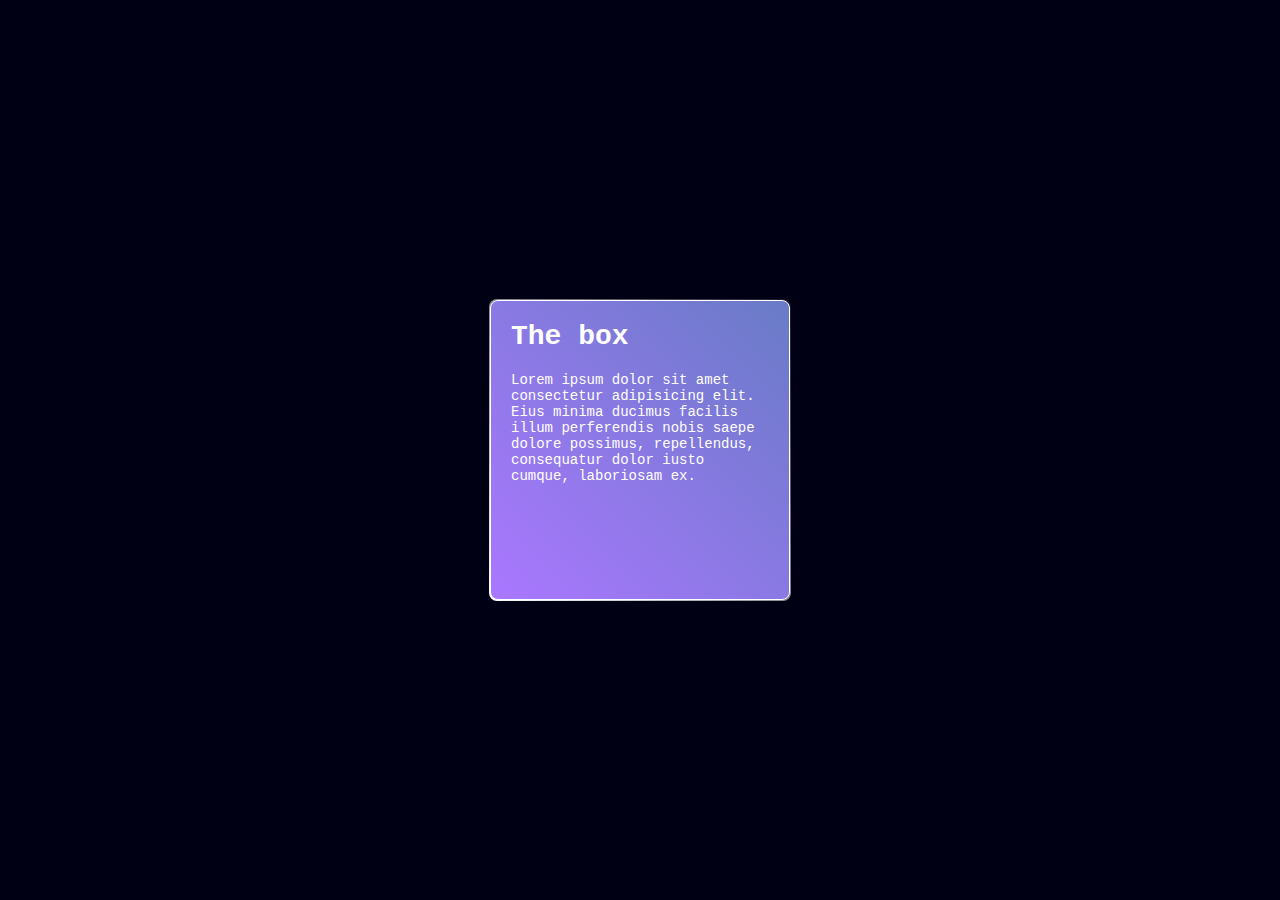
<file: fundo-gradiente.html>
<!DOCTYPE html>
<html lang="pt-BR">
<head>
    <meta charset="UTF-8">
    <meta http-equiv="X-UA-Compatible" content="IE=edge">
    <meta name="viewport" content="width=device-width, initial-scale=1.0">
    <title>Document</title>

    <style>
        /* reset css */
        * {
            margin: 0;
            padding: 0;
            box-sizing: border-box;
        }

        body {
            background-color: rgb(0, 0, 20);
            width: 100vw;
            height: 100vh;
            display: flex;
            justify-content: center;
            align-items: center;
            font-family: 'Courier New', Courier, monospace;
            font-size: 14px;
            color: white;
        }

        article {
            width: 300px;
            height: 300px;
            padding: 20px;
            border: 1px solid white;
            border-radius: 8px;

            background-color: rgb(115, 0, 115);
            background-image: linear-gradient(to right top , rgba(170, 119, 255, 1), rgba(98, 205, 255, 0.6));
            
        }

        h1 {
            margin-bottom: 20px;
        }

        .borda-gradiente {
            background-image: linear-gradient(to top right, rgba(255, 255, 255, 1), rgba(27, 20, 38, 1));
            border-radius: 8px;
            padding: 1px;
        }

    </style>
</head>
<body>
    <div class="borda-gradiente">
        <article>
            <h1>The box</h1>
            <p>Lorem ipsum dolor sit amet consectetur adipisicing elit. Eius minima ducimus facilis illum perferendis nobis saepe dolore possimus, repellendus, consequatur dolor iusto cumque, laboriosam ex. </p>
        </article>
    </div>
</body>
</html>
</file>
